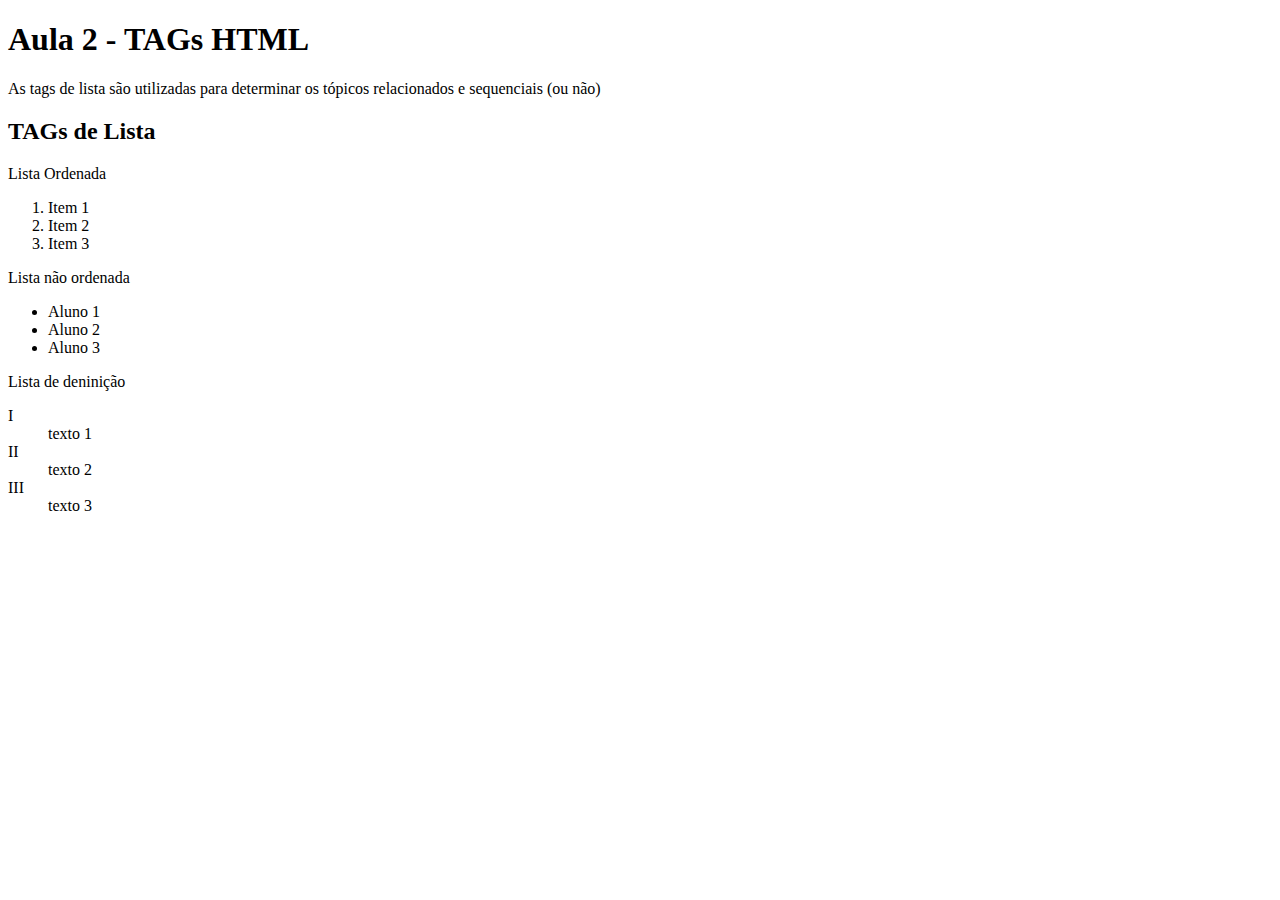
<file: Arquivos html_Aula07_08/index.html>
<!DOCTYPE html>
<html lang="pt-BR">
<head>
    <meta charset="UTF-8">
    <meta name="viewport" content="width=device-width, initial-scale=1.0">
    <title>Aula 07/08/2025</title>
</head>
<body>
    <h1>Aula 2 - TAGs HTML</h1>
    <p>As tags de lista são utilizadas para determinar 
        os tópicos relacionados e sequenciais (ou não)</p>
    <h2> TAGs de Lista</h2>
    <p>Lista Ordenada</p>
    <ol>
        <li>Item 1</li>
        <li>Item 2</li>
        <li>Item 3</li>
    </ol>
    <p>Lista não ordenada</p>
    <ul>
        <li>Aluno 1</li>
        <li>Aluno 2</li>
        <li>Aluno 3</li>
    </ul>
    <p>Lista de deninição</p>
    <dl>
        <dt>I</dt><dd>texto 1</dd>
        <dt>II</dt><dd>texto 2</dd>
        <dt>III</dt> <dd>texto 3</dd>
    </dl>
</body>
</html>
</file>
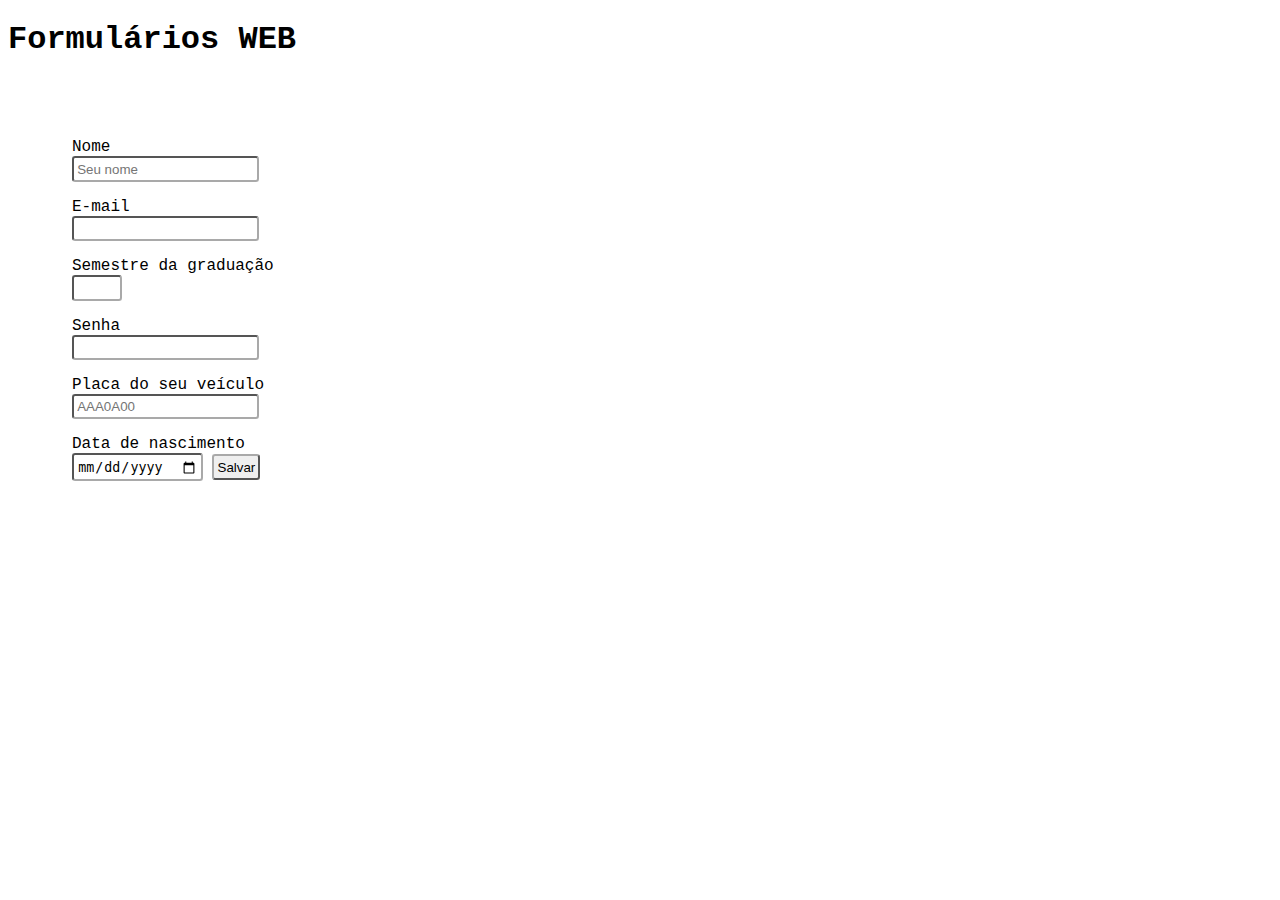
<file: Aula-11-09/index.html>
<!DOCTYPE html>
<html lang="pt-br">
<head>
    <meta charset="UTF-8">
    <meta name="viewport" content="width=device-width, initial-scale=1.0">
    <title>Formulários web</title>
    <link rel="stylesheet" href="css/estilo.css">
</head>
<body>
    <div>
        <h1>Formulários WEB</h1>
        
    </div>
    <div class="formulario">
        <form action="#" method="get">
            <label for="nome">Nome</label>
            <input type="text"id="nome" name="nome" placeholder="Seu nome" required>

            <label for="email">E-mail</label>
            <input type="email" id="mail" name="mail">

            <label for="semestre">Semestre da graduação</label>
            <input type="number" min="1" max="8" id="semestre" name="semestre">

            <label for="senha">Senha</label>
            <input type="password" maxlength="8" minlength="6">

            <label for="Placa">Placa do seu veículo</label>
            <input type="text" pattern="[A-Z]{3}[0-9]{1}[A-Z]{1}[0-9]{2}"placeholder="AAA0A00" name="placa" id="placa">

            <label for="nascimento">Data de nascimento</label>
            <input type="date" name="nascimento" id="nascimento">

            <input type="submit" value="Salvar">
        </form>

    </div>

</body>
</html>
</file>
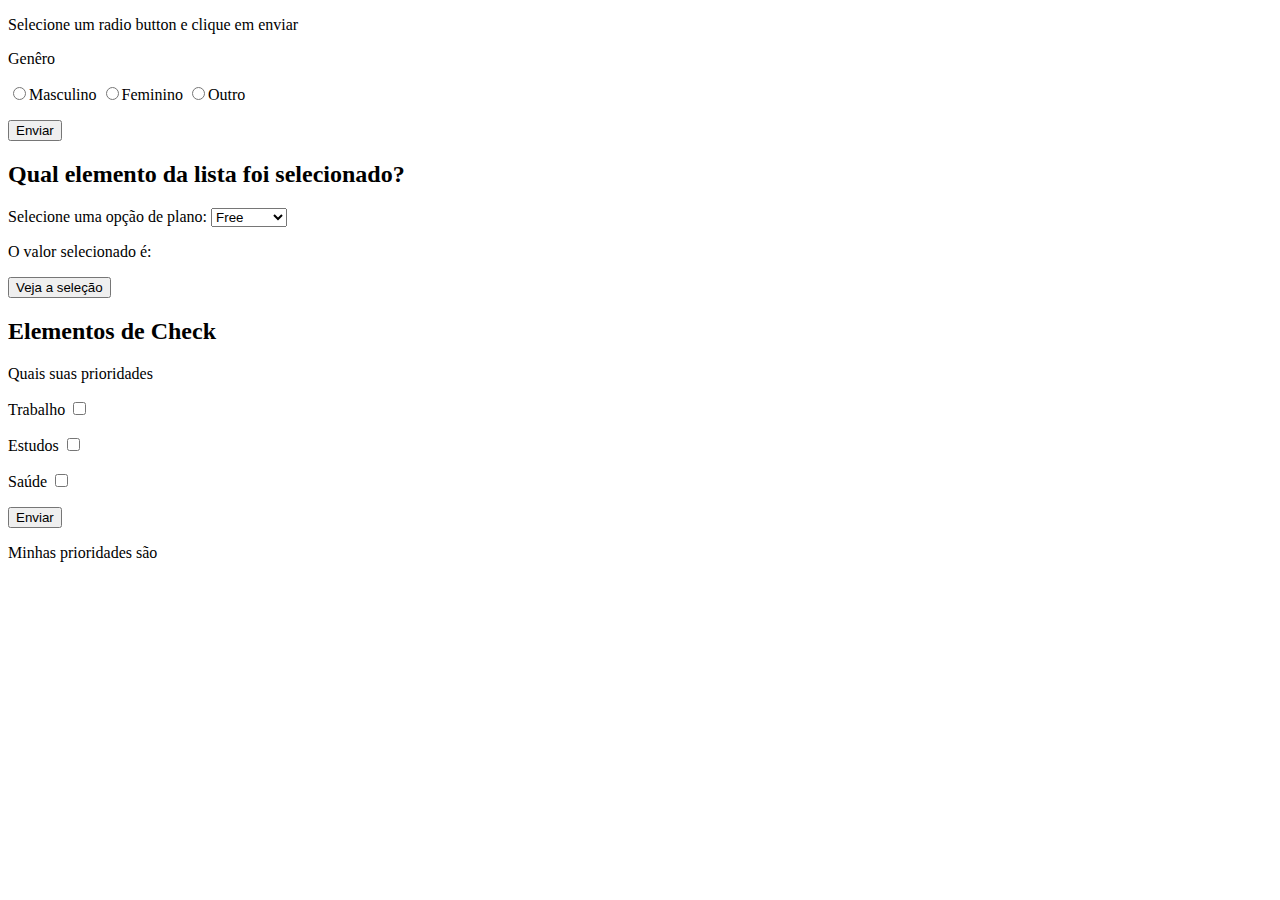
<file: aula-13-11/index.html>
<!DOCTYPE html>
<html lang="pt-br">
<head>
    <meta charset="UTF-8">
    <meta name="viewport" content="width=device-width, initial-scale=1.0">
    <title>Aula 13/11</title>
    <link href="https://cdn.jsdelivr.net/npm/bootstrap@5.3.8/dist/css/bootstrap.min.css" rel="stylesheet" integrity="sha384-sRIl4kxILFvY47J16cr9ZwB07vP4J8+LH7qKQnuqkuIAvNWLzeN8tE5YBujZqJLB" crossorigin="anonymous">
</head>
<body>
    <p>Selecione um radio button e clique em enviar</p>

    <p>Genêro</p>

    <input type="radio" name="gender" value="Masculino">Masculino
    <input type="radio" name="gender" value="Feminino">Feminino
    <input type="radio" name="gender" value="Outro">Outro
    <p></p>
    <button type="button" onclick="displayRadioValue()">
        Enviar
    </button>

    <div id="result"></div>

    <div>
        <h2>Qual elemento da lista foi selecionado? </h2>
        <p> Selecione uma opção de plano:
            
            <select id="select1">
                <option value="free">Free</option>
                <option value="basic">Basic</option>
                <option value="premium">Premium</option>
            </select>

        </p>

        <p> O valor selecionado é:

            <span class="output"></span>
        </p>

        <button onclick="getOption()">Veja a seleção</button>
    </div>

    <div>
        <h2>Elementos de Check</h2>

        <p>Quais suas prioridades</p>

        <p>
            Trabalho <input type="checkbox" name="work" value="Trabalho" id="w">
        </p>

        <p>
            Estudos <input type="checkbox" name="study" value="Estudo" id="s">
        </p>

        <p>
            Saúde <input type="checkbox" name="healt" value="Saúde" id="h">
        </p>

        <p>
            <button onclick="getCheckedBox()">Enviar</button>
        </p>

        <p>Minhas prioridades são <span id="pri"></span></p>
    </div>

    <script src="js/script.js"></script>
</body>
</html>
</file>
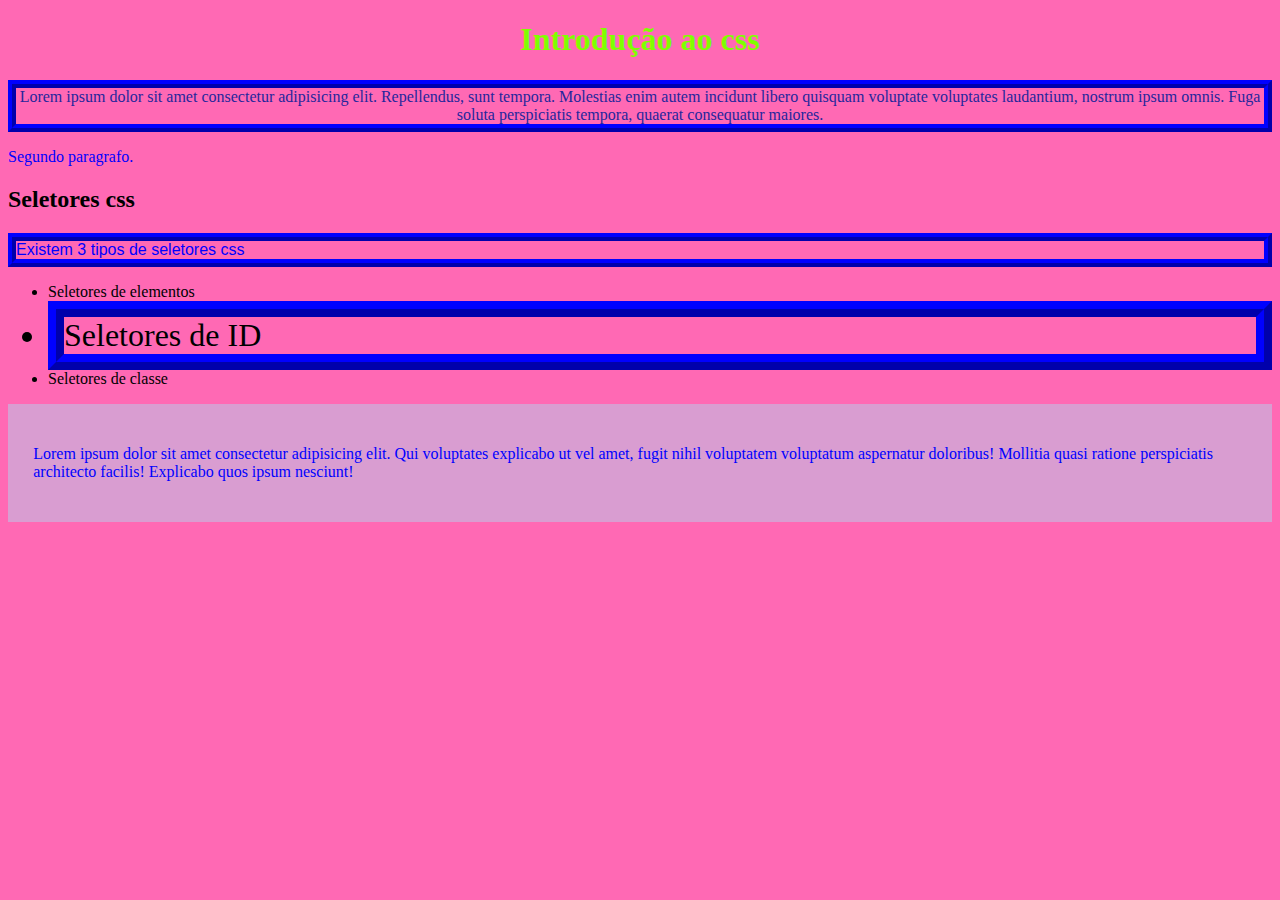
<file: Aula-21-08/index.html>
<!DOCTYPE html>
<html lang="pt-br">
<head>
    <meta charset="UTF-8">
    <meta name="viewport" content="width=device-width, initial-scale=1.0">
    <title>Primeira aula de css</title>
    <link rel="stylesheet" href="estilo.css">
    <style>
        body{
            background-color: hotpink;
        }

        h1{
            color: aquamarine;
        }
    </style>
</head>
<body>

    <h1 style="text-align:center;color: chartreuse;">Introdução ao css</h1>

    <p id="p1" class="myclass">Lorem ipsum dolor sit amet consectetur adipisicing elit. Repellendus, sunt tempora. Molestias enim autem incidunt libero quisquam 
        voluptate voluptates laudantium, nostrum ipsum omnis. Fuga soluta perspiciatis tempora, quaerat consequatur maiores.
    </p>
    <p>
        Segundo paragrafo.
    </p>

    <h2>Seletores css</h2>
    <p class="myclass newclass">Existem 3 tipos de seletores css</p>
    <ul>
        <li>Seletores de elementos</li>
        <li class="myclass">Seletores de ID</li>
        <li>Seletores de classe</li>
    </ul>

    <div class="teste-cores">
        <p>Lorem ipsum dolor sit amet consectetur adipisicing elit. Qui voluptates explicabo ut vel amet, fugit nihil voluptatem voluptatum
             aspernatur doloribus! Mollitia quasi ratione perspiciatis architecto facilis! Explicabo quos ipsum nesciunt!</p>
    </div>

</body>
</html>
</file>
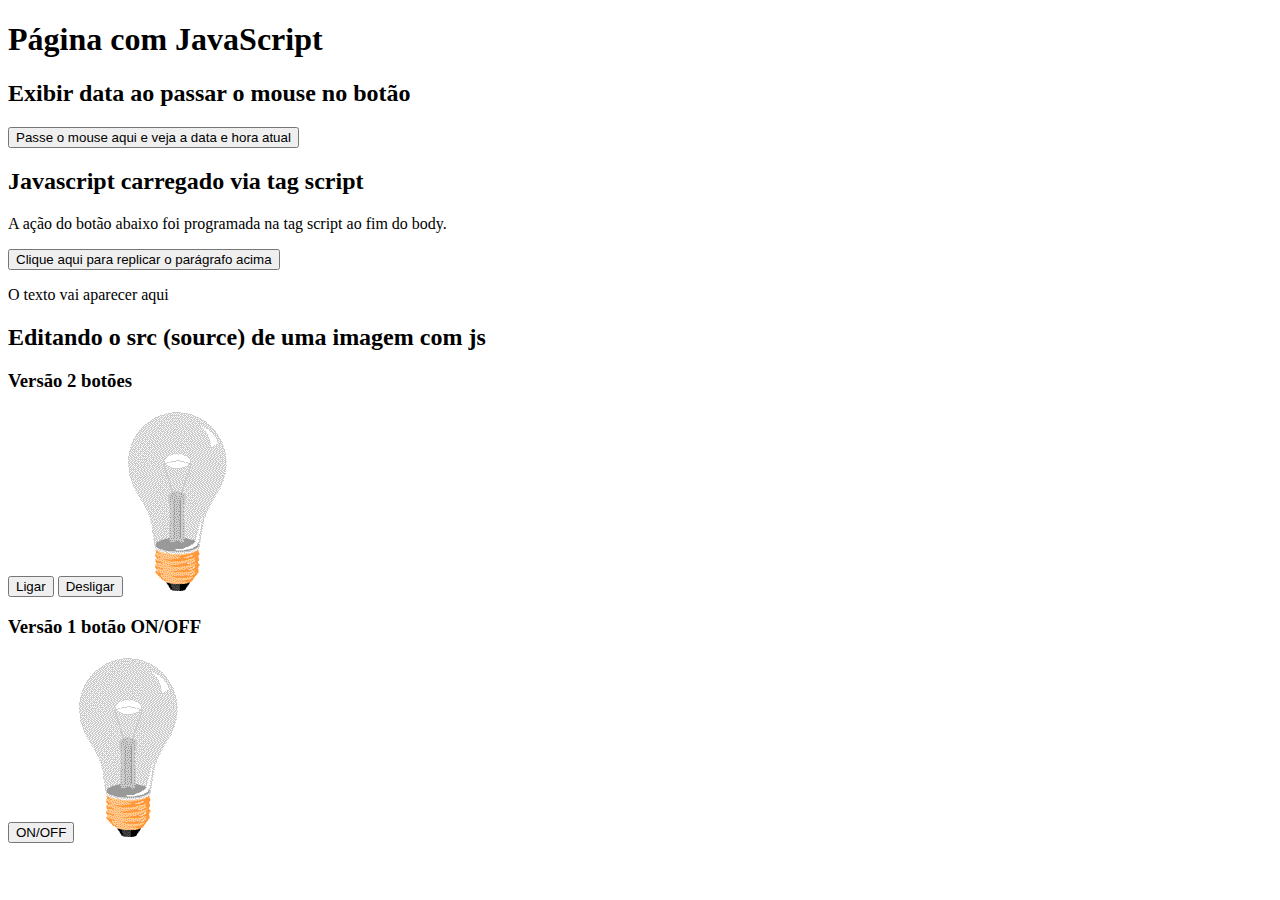
<file: Aula-30-10/index.html>
<!DOCTYPE html>
<html lang="pt-br">
<head>
    <meta charset="UTF-8">
    <meta name="viewport" content="width=device-width, initial-scale=1.0">
    <link href="https://cdn.jsdelivr.net/npm/bootstrap@5.3.8/dist/css/bootstrap.min.css" rel="stylesheet" integrity="sha384-sRIl4kxILFvY47J16cr9ZwB07vP4J8+LH7qKQnuqkuIAvNWLzeN8tE5YBujZqJLB" crossorigin="anonymous">
    <title>Aula 30/10</title>
</head>
<body>
    <div class="container-fluid">
        <div class="row">
            <div class="col-md-3 bg-light">

            </div>
            <div class="col-md-9 p-5">
                <h1>Página com JavaScript</h1>
                <section class="p-2 border">
                    <h2>Exibir data ao passar o mouse no botão</h2>
                    <button class="btn btn-danger" onmouseover="document.getElementById('datahora').innerHTML = Date()"  onmouseout="document.getElementById('datahora').innerHTML=''">
                        Passe o mouse aqui e veja a data e hora atual
                    </button>
                    <p id="datahora"></p>
                </section>
                <section class="mt-3 p-2 border bg-light">
                    <h2>Javascript carregado via tag script</h2>
                    <p id="p1">
                        A ação do botão abaixo foi programada na tag script ao fim do body.
                    </p>

                    <button class="btn btn-outline-primary" onclick="copiaPAragrafo()">
                        Clique aqui para replicar o parágrafo acima
                    </button>

                    <p id="p2">
                        O texto vai aparecer aqui
                    </p>

                </section>

                <section class="mt-3 p-2 border">
                    <h2>Editando o src (source) de uma imagem com js</h2>
                    <div class="row">
                        <div class="col">
                            <h3>Versão 2 botões</h3>
                            <button class="btn btn-success" onclick="ligar()">
                                Ligar
                            </button>
                            <button class="btn btn-success" onclick="desligar()">
                                Desligar
                            </button>
                            <img id="lamp" src="img/pic_bulboff.gif" alt="Lampada desligada">
                        </div>
                        <div class="col">
                            <h3>Versão 1 botão ON/OFF</h3>
                            <button class="btn btn-success" onclick="onOff()">
                                ON/OFF
                            </button>
                            <img id="lamp" src="img/pic_bulboff.gif" alt="Lampada desligada">
                        </div>
                    </div>
                </section>
            </div>
        </div>

    </div>


</body>
<script>
    function copiaPAragrafo(){
        let texto = document.getElementById('p1').innerHTML;
        document.getElementById('p2').innerHTML = texto;
        
    }
</script>
<script src="js/meuscript.js"></script>
</html>
</file>
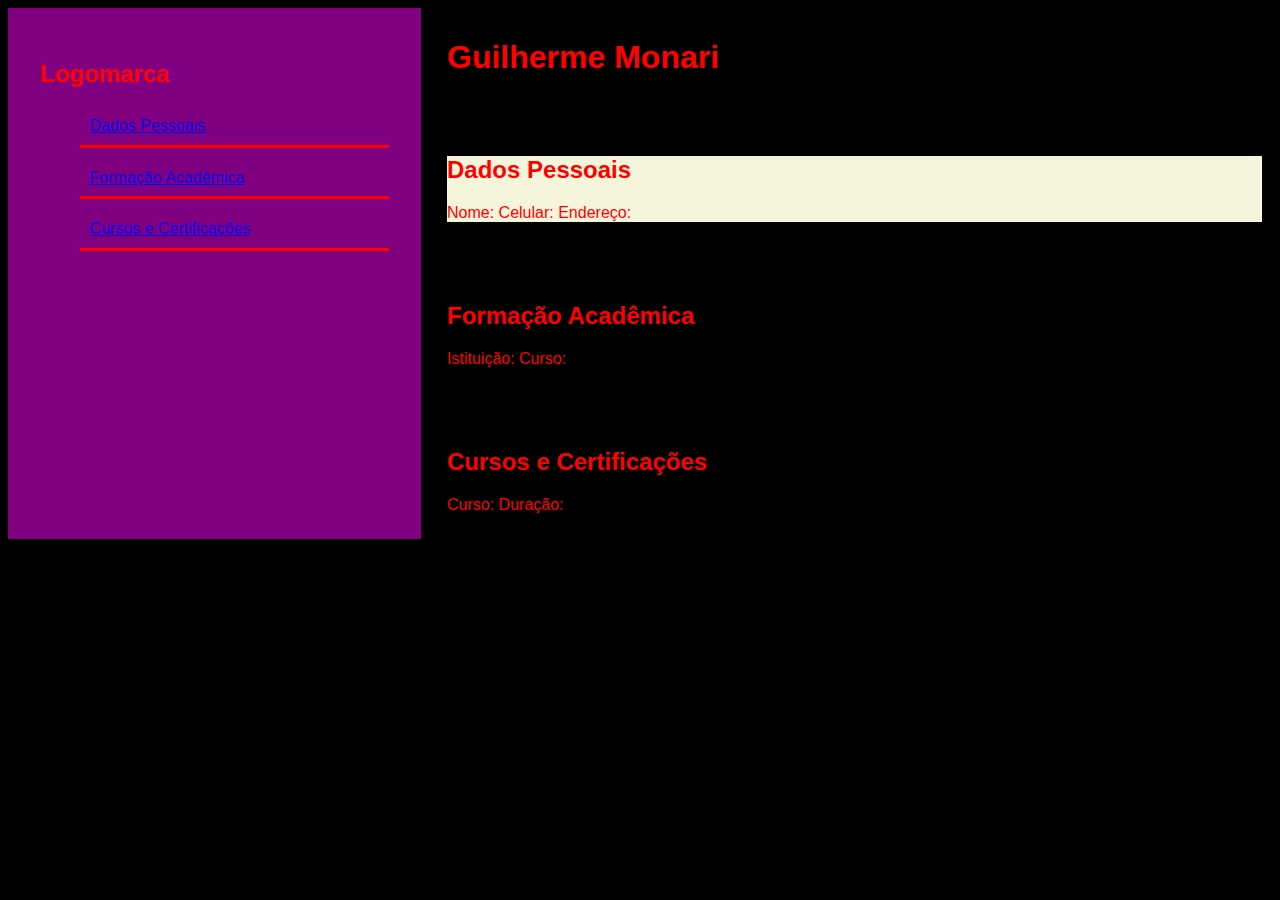
<file: docs/index.html>
<!DOCTYPE html>
<html lang="pt-br">
<head>
    <meta charset="UTF-8">
    <meta name="viewport" content="width=device-width, initial-scale=1.0">
    <title>Aula 04/09 - css + tags</title>
    <link rel="stylesheet" href="css/estilo.css">
</head>
<body>
    <div class="container">
        <div class="menu">
            <h2>Logomarca</h2>
            <nav>
                <ul>
                    <li class="item-menu"><a href="#sec1">Dados Pessoais</a></li>
                    <li class="item-menu"><a href="#sec2">Formação Acadêmica</a></li>
                    <li class="item-menu"><a href="#sec3">Cursos e Certificações</a></li>
                </ul>
            </nav>
        </div>

        <div class="conteudo">
            <h1>Guilherme Monari </h1>
            <div id="sec1">
                <section>
                    <h2>Dados Pessoais</h2>
                    <p>
                        Nome: 
                        Celular: 
                        Endereço: 

                    </p>
                </section>
            </div>
            <div id="sec2">
                <section>
                    <h2>Formação Acadêmica</h2>
                    <p>
                        Istituição: Curso:
                    </p>
                </section>
            </div>
            <div id="sec3">
                <section>
                    <h2>Cursos e Certificações</h2>
                    <p>
                        Curso: Duração:
                    </p>
                </section>
            </div>
        </div>
    </div>
</body>
</html>
</file>
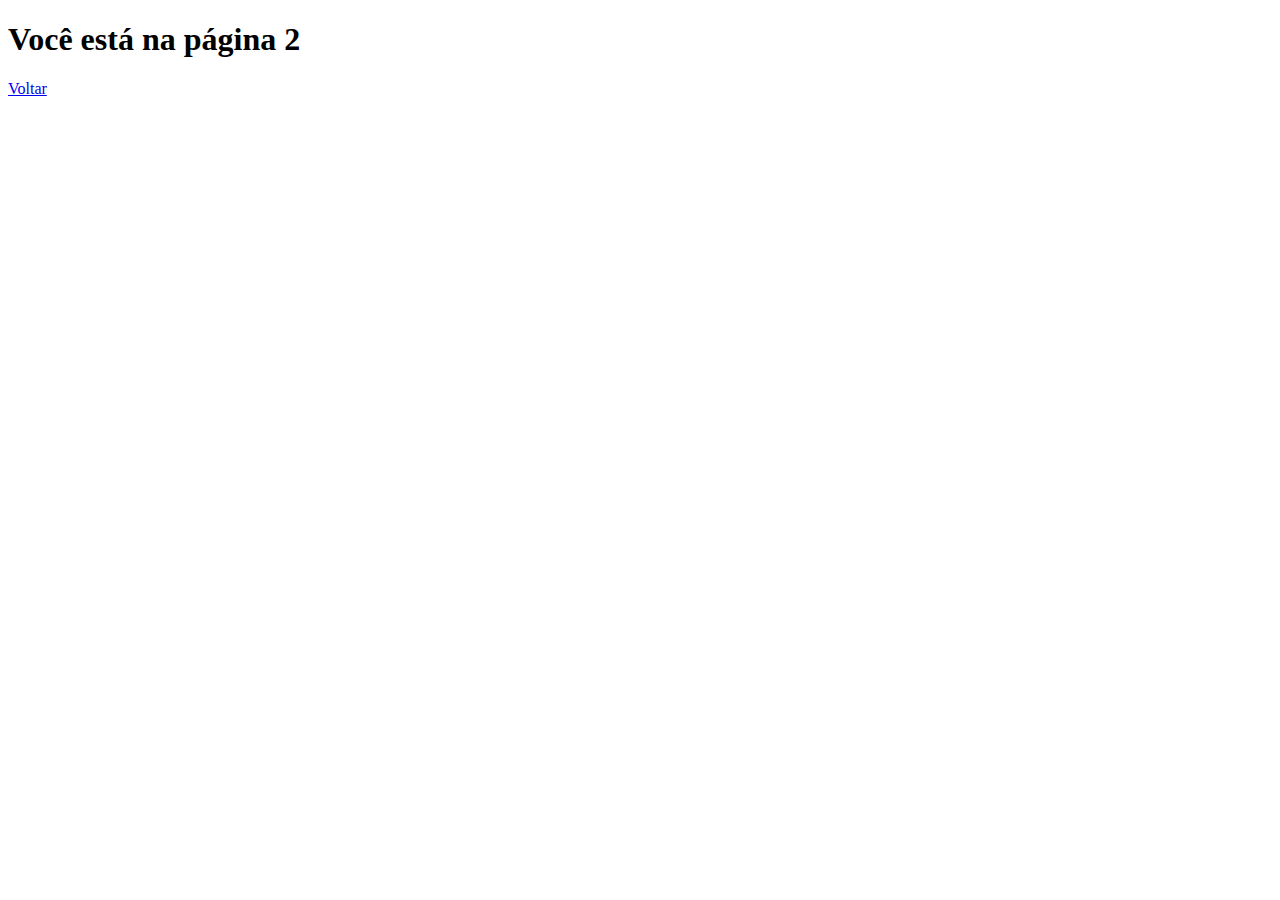
<file: Aula-14-08/page2.html>
<!DOCTYPE html>
<html lang="pt-br">
<head>
    <meta charset="UTF-8">
    <meta name="viewport" content="width=device-width, initial-scale=1.0">
    <title>Página 2</title>
</head>
<body>
    <h1>Você está na página 2</h1>
    <a href="index.html">Voltar</a>
</body>
</html>
</file>
<file: Aula-11-09/css/estilo.css>
body{
    font-family: 'Courier New', Courier, monospace;
}

label{
    display: block;
    margin-top: 1rem;
    
}

.formulario{
    margin: 2rem;
    padding: 2rem;
}

input{
    border-radius: 0.2rem;
    border-color: darkgray;
    padding: 0.2rem;
}
</file>
<file: Aula-21-08/estilo.css>
/* Seletores de elemento*/
p{
    color: blue;
}

h1{
    color: yellowgreen;
}

/*Seletor de ID*/
#p1{
    text-align: center;
    color: rgb(38, 38, 156);
}

/*seletores de classe*/

.myclass{
    border: 0.5em ridge blue;
}

/*Junção de seletores*/
li.myclass{
    font-size: xx-large;
}

.newclass{
    font-family: 'Franklin Gothic Medium', 'Arial Narrow', Arial, sans-serif;

}

body{
    font-family: Cambria, Cochin, Georgia, Times, 'Times New Roman', serif;
}

.teste-cores{
    padding: 2%;
    background-color: rgba(160, 236 , 253, 0.4);

}
</file>
<file: docs/css/estilo.css>
body{
    background-color: black;
    font-family: 'Franklin Gothic Medium', 'Arial Narrow', Arial, sans-serif;
    color: red;
}

.container{
    display: flex;
    flex-direction: row;

}

.menu{
    background-color: purple;
    padding: 2rem;
    margin-right: 1rem;
    width: 30%;
}

.conteudo{
    padding: 0.6rem;
    width: 70%;
}

.item-menu{
    padding: 0.6rem;
    margin: 0.7rem 0rem 0.7rem 0rem;
    list-style: none;
    border-bottom: solid;

}


    

.item-menu:hover{
    background-color: cornflowerblue;
}

section{
    margin-top: 5rem;
}

#sec1{
    background-color: beige;
}
</file>
